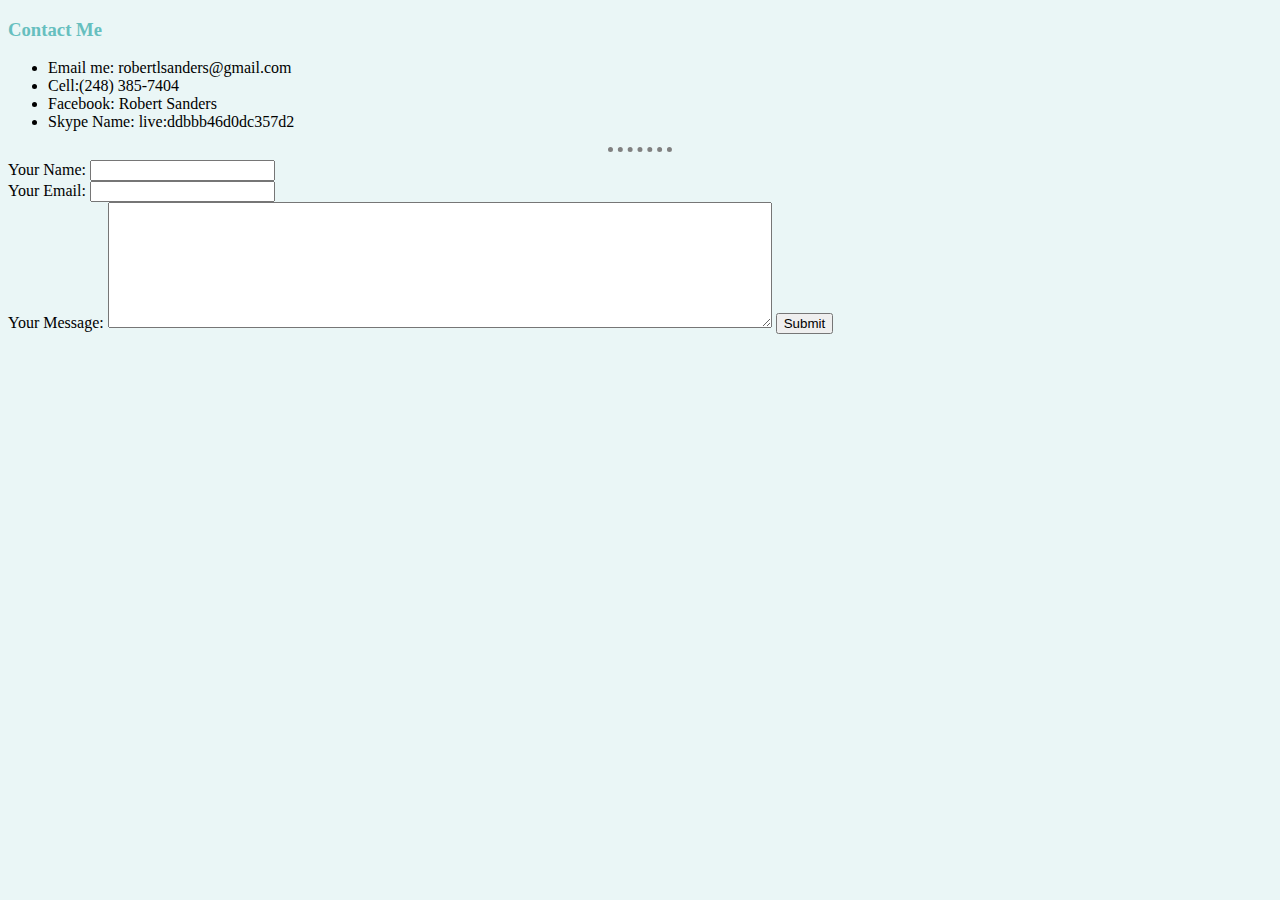
<file: contactme.html>
<!DOCTYPE html>
<html>

<head>
  <meta charset="utf-8">
  <link rel="stylesheet" href="Personalsite.css">
  <title>Contact Me</title>
</head>

<body>
  <h3>Contact Me</h3>
  <ul>
    <li>Email me: robertlsanders@gmail.com</li>
    <li>Cell:(248) 385-7404</li>
    <li>Facebook: Robert Sanders</li>
    <li>Skype Name: live:ddbbb46d0dc357d2</li>
  </ul>
  <hr>
  <form action="mailto:robertlsanders@gmail.com" method="post" enctype="text/plain">

    <label>Your Name:</label>
    <input type="text" name="yourName">
    <br>
    <label>Your Email:</label>
    <input type="email" name="yourEmail" /><br>
    <label>Your Message:</label>
    <textarea name="Yourmessage" rows="8" cols="80"></textarea>
    <input type="submit">



  </form>
</body>

</html>
</file>
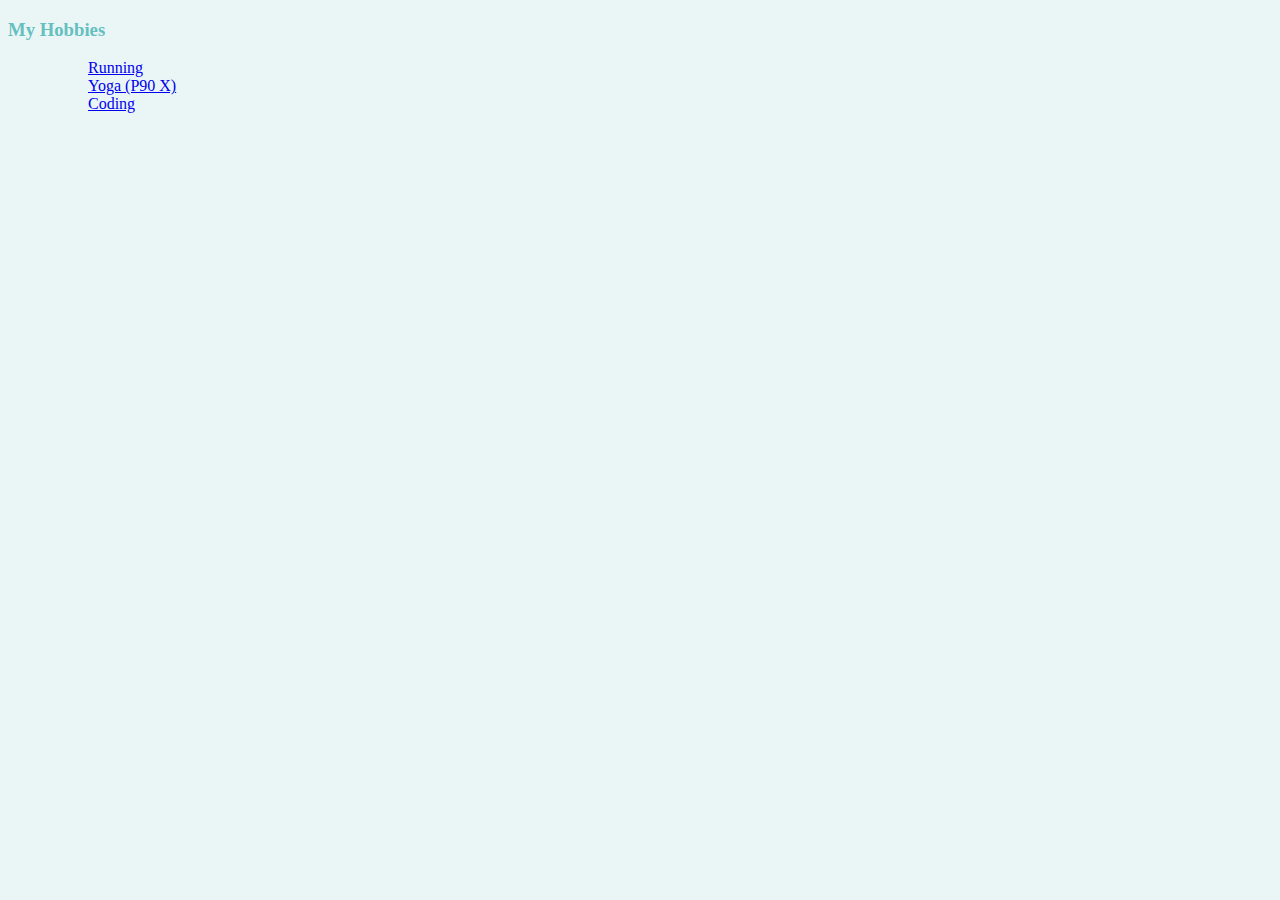
<file: hobbies.html>
<!DOCTYPE html>
<html>

<head>
  <meta charset="utf-8">
  <title>My Hobbies</title>
  <link rel="stylesheet" href="Personalsite.css">
</head>

<body>
  <h3>My Hobbies</h3>


  <ul>
    <ol><a href="https://www.runnersworld.com">Running</a></ol>
    <ol><a href="https://www.beachbodyondemand.com/programs">Yoga (P90 X)</a></ol>
    <ol><a href="https://www.udemy.com">Coding</a></ol>
  </ul>


</body>

</html>
</file>
<file: Personalsite.css>
body {
  background-color: #EAF6F6;
}

hr {
  border-style: none;
  border-top-style: dotted;
  border-color: grey;
  border-width: 5px;
  width: 5%;
}

h3 {
  color: #66BFBF;
}

h1 {
  #66BFBF;
}
</file>
